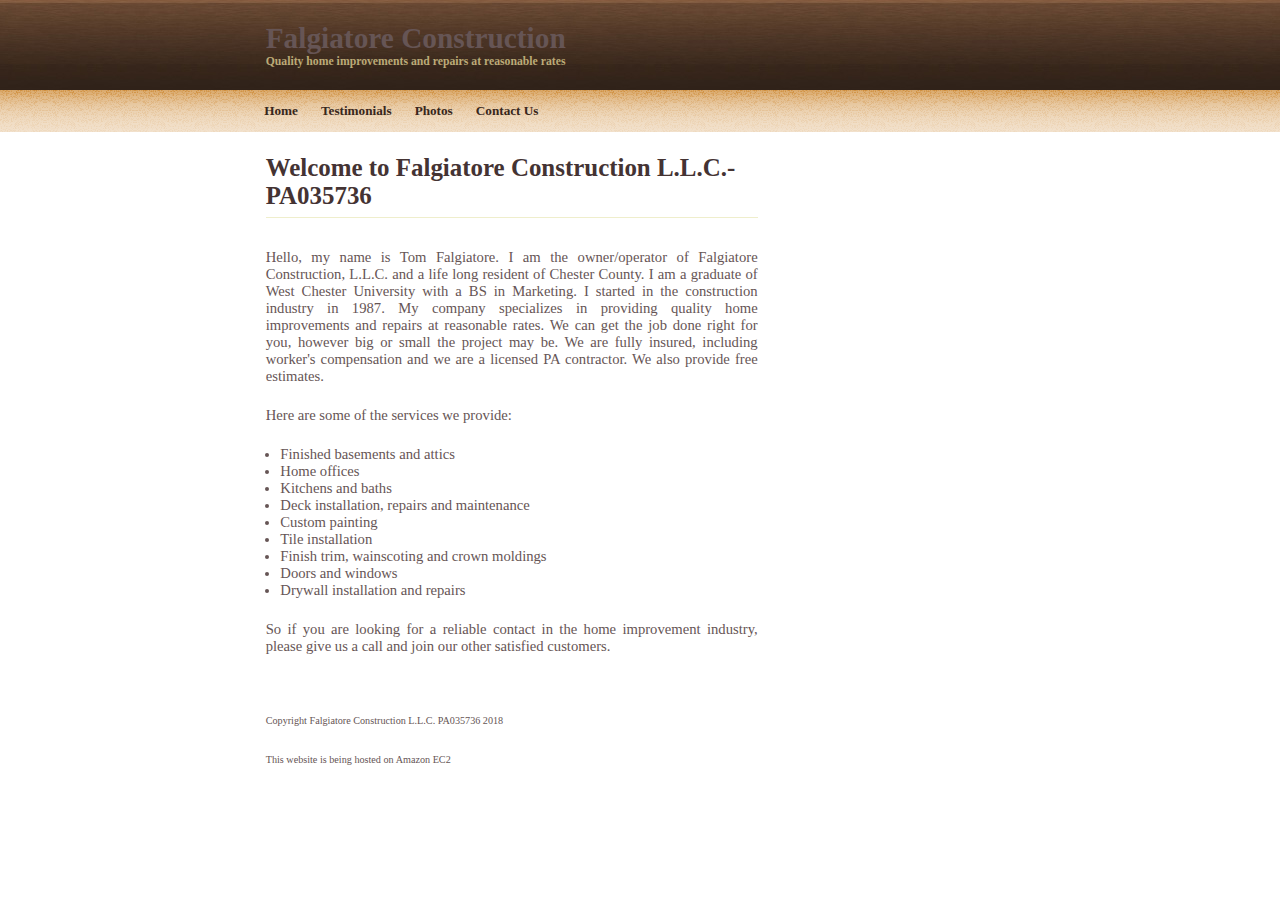
<file: index.html>
<!DOCTYPE html PUBLIC "-//W3C//DTD XHTML 1.0 Strict//EN" "http://www.w3.org/TR/xhtml1/DTD/xhtml1-strict.dtd">
<html xmlns="http://www.w3.org/1999/xhtml">
<head>
<meta http-equiv="content-type" content="text/html; charset=utf-8" />
<title>Falgiatore Construction</title>
<link href="default.css" rel="stylesheet" type="text/css" />
</head>
<body>
<div id="outer">
  <div id="header">
    <h1>Falgiatore Construction</h1>
    <h2>Quality home improvements and repairs at reasonable rates</h2>
  </div>
  <div id="menu">
    <ul>
      <li class="first"><a href="index.html" accesskey="1">Home</a></li>
      <li><a href="testimonials.html" accesskey="2">Testimonials</a></li>
      <li><a href="photos.html" accesskey="3">Photos</a></li>
      <li><a href="contact.html" accesskey="4">Contact Us</a></li>
    </ul>
  </div>
  <div id="content">
    <div id="primaryContentContainer">
      <div id="primaryContent">
        <h2>Welcome to Falgiatore Construction L.L.C.- PA035736</h2>
        <p>Hello, my name is Tom Falgiatore.  I am the owner/operator of Falgiatore Construction, L.L.C. and a life long resident of Chester County. I am a graduate of West Chester University with a BS in Marketing. I started in the construction industry in 1987. My company specializes in providing quality home improvements and repairs at reasonable rates. We can get the job done right for you, however big or small the project may be. We are fully insured, including worker's compensation and we are a licensed PA contractor. We also provide free estimates.</p>
        <p>Here are some of the services we provide:</p>
	<p><ul><li>Finished basements and attics</li>
	       <li>Home offices</li>
	       <li>Kitchens and baths</li>
	       <li>Deck installation, repairs and maintenance</li>
               <li>Custom painting</li>
	       <li>Tile installation</li>
	       <li>Finish trim, wainscoting and crown moldings</li>
	       <li>Doors and windows</li>
	       <li>Drywall installation and repairs</li></ul></p>
	<p>So if you are looking for a reliable contact in the home improvement industry, please give us a call and join our other satisfied customers.</p>    
	<br/><br/>
	<p><small><small>Copyright Falgiatore Construction L.L.C. PA035736 2018</small></small></p> 
        <p><small><small>This website is being hosted on Amazon EC2</small></small></p> 
  </div>
</div>
</body>
</html>
</file>
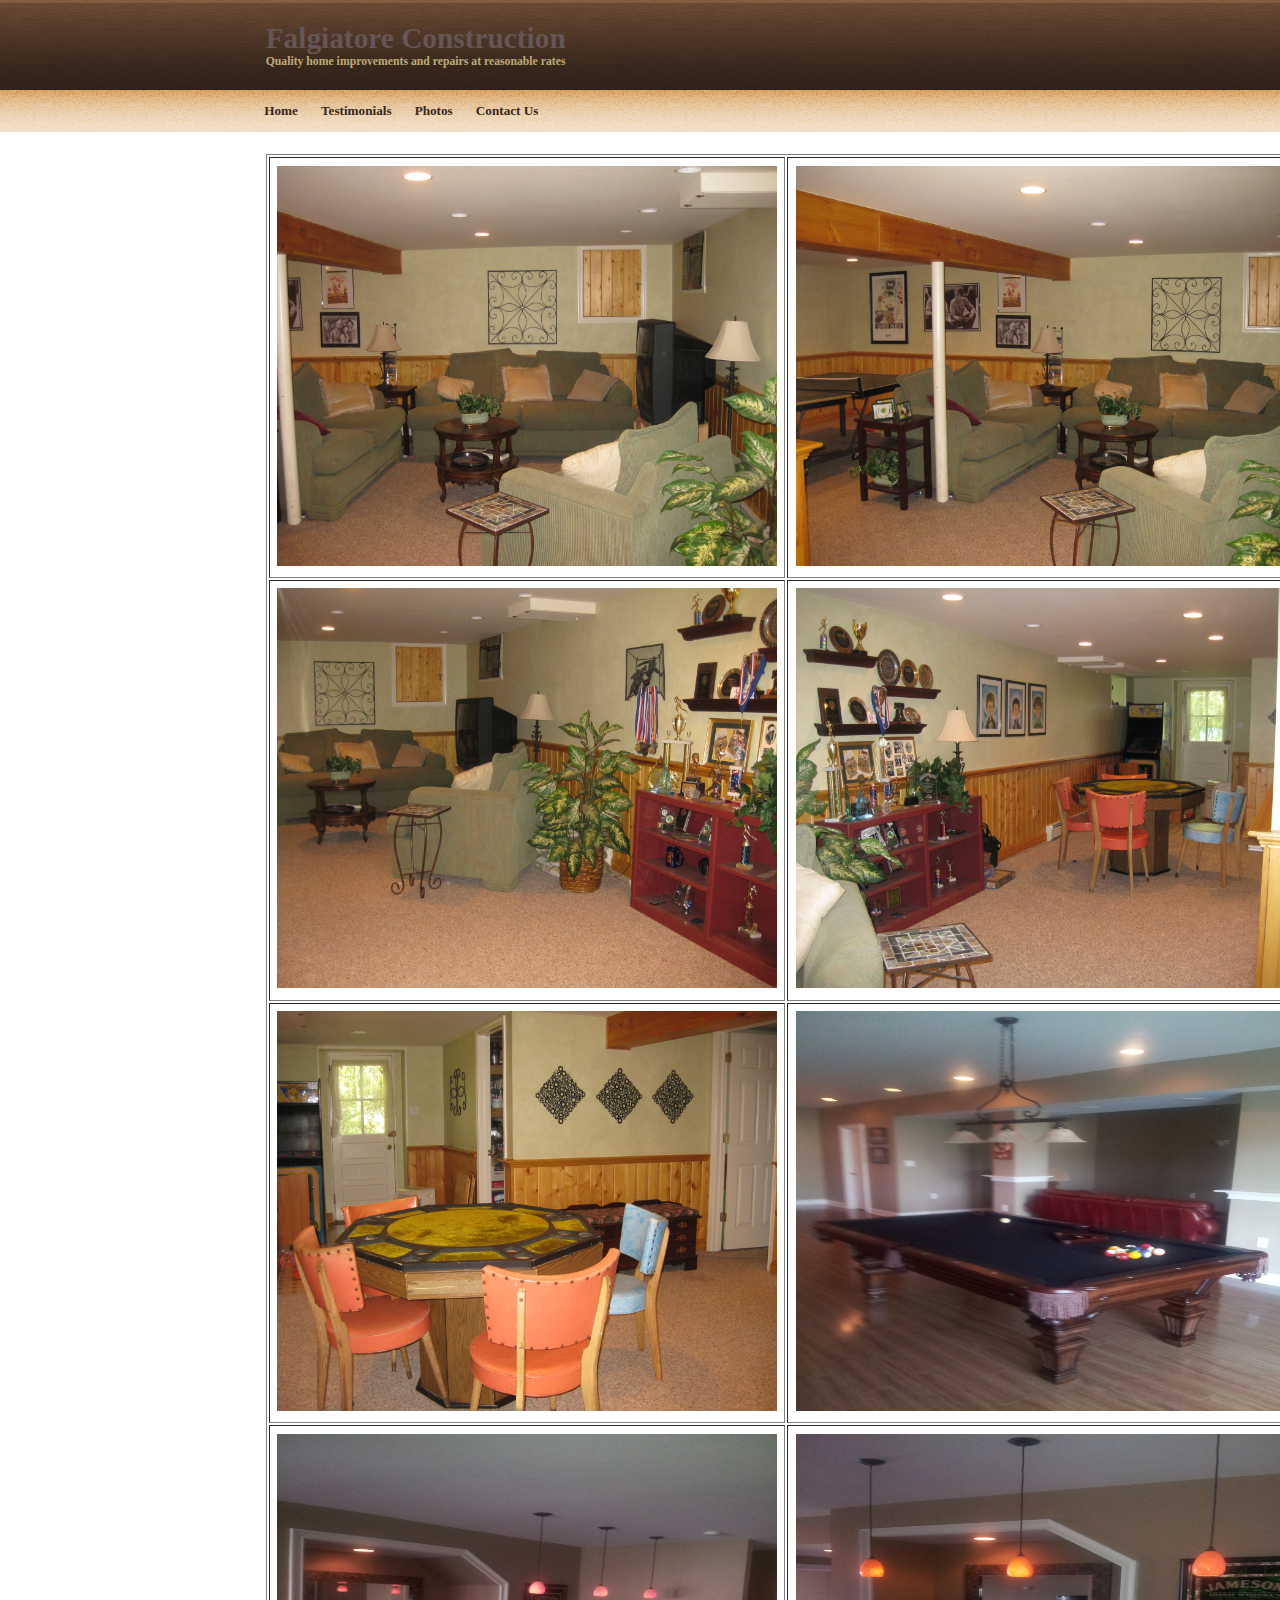
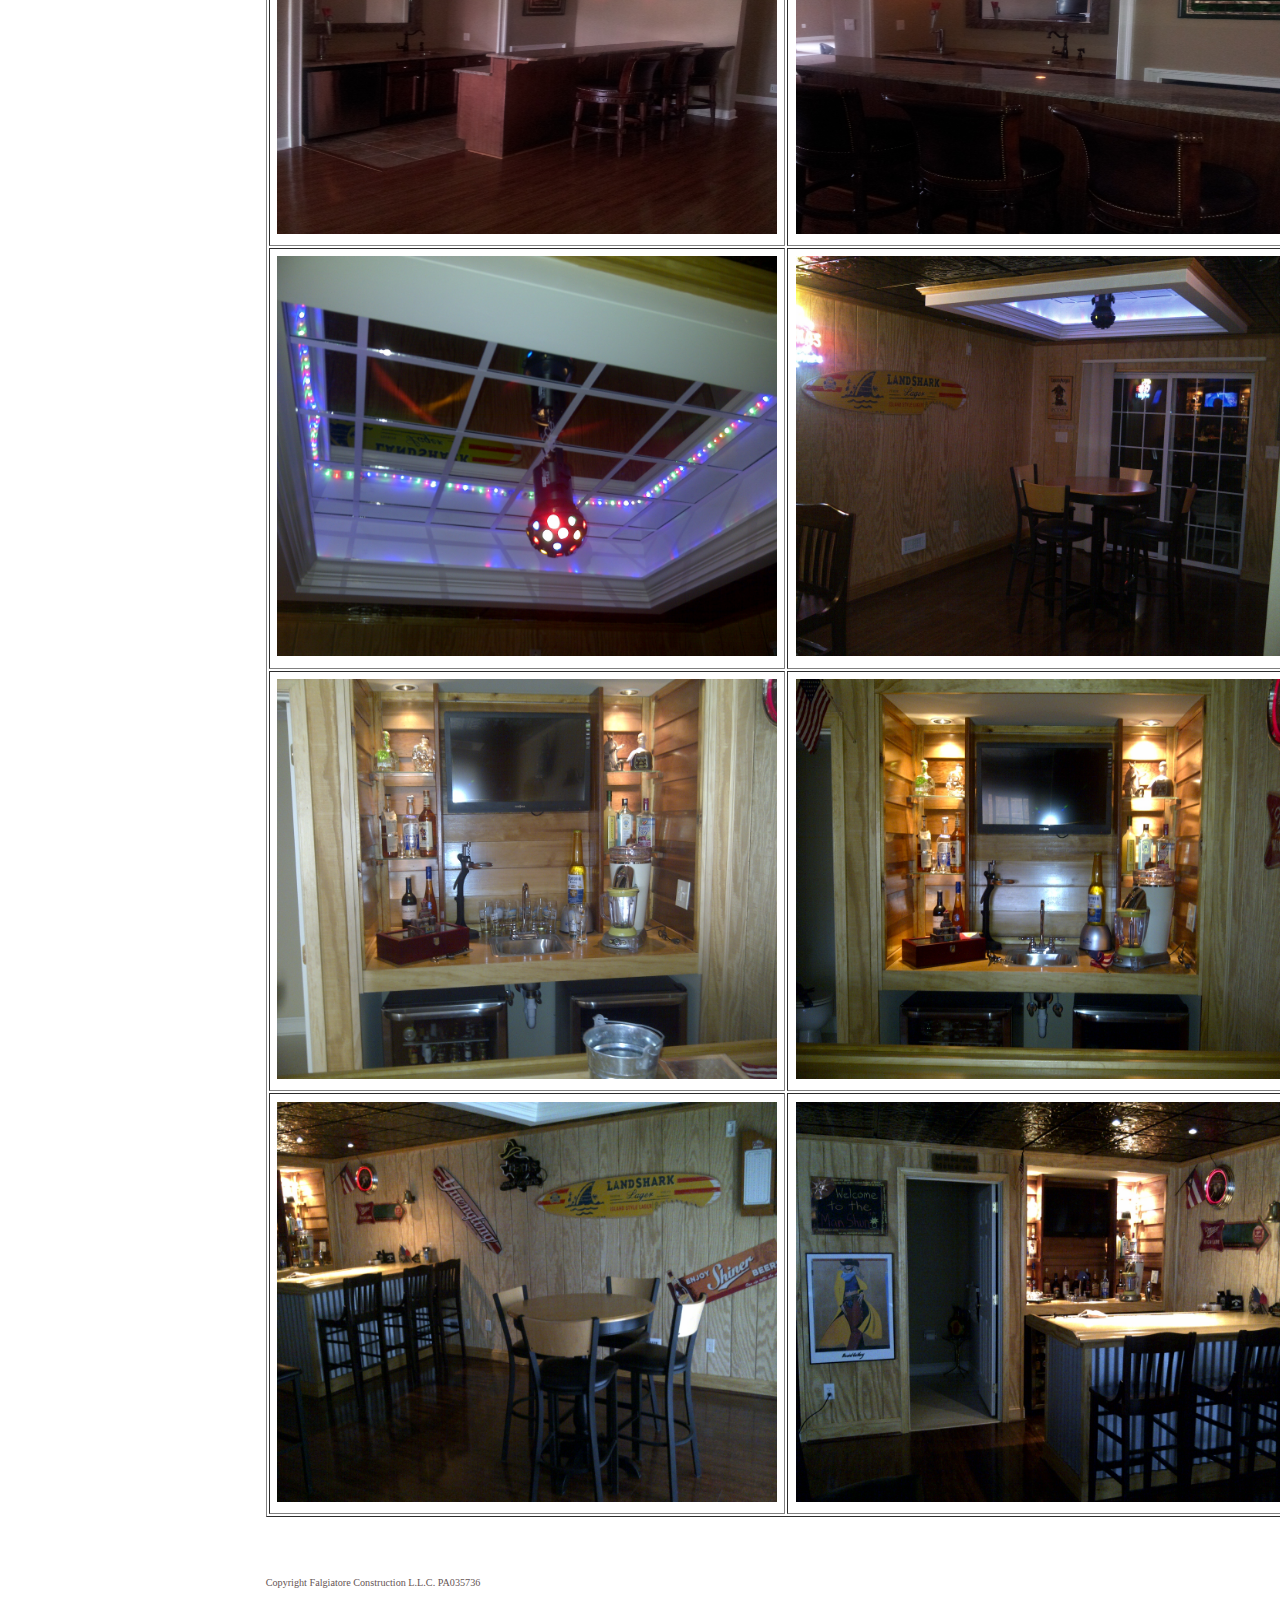
<file: basementphotos.html>
<!DOCTYPE html PUBLIC "-//W3C//DTD XHTML 1.0 Strict//EN" "http://www.w3.org/TR/xhtml1/DTD/xhtml1-strict.dtd">
<html xmlns="http://www.w3.org/1999/xhtml">
<head>
<meta http-equiv="content-type" content="text/html; charset=utf-8" />
<title>Falgiatore Construction</title>
<link href="default.css" rel="stylesheet" type="text/css" />
</head>
<body>
<div id="outer">
  <div id="header">
    <h1>Falgiatore Construction</h1>
    <h2>Quality home improvements and repairs at reasonable rates</h2>
  </div>
  <div id="menu">
    <ul>
      <li class="first"><a href="index.html" accesskey="1">Home</a></li>
      <li><a href="testimonials.html" accesskey="2">Testimonials</a></li>
      <li><a href="photos.html" accesskey="3">Photos</a></li>
      <li><a href="contact.html" accesskey="4">Contact Us</a></li>
    </ul>
  </div>
  <div id="content">
    <div id="primaryContentContainer">
      <div id="primaryContent">
        <table border="1">
	<tr>
	<td><a href="images/basement/basement1.jpg"><img src="images/basement/basement1.jpg" height="400px" width="500px" /></a></td>
	<td><a href="images/basement/basement2.jpg"><img src="images/basement/basement2.jpg" height="400px" width="500px" /></a></td>
	</tr>
	<tr>
	<td><a href="images/basement/basement3.jpg"><img src="images/basement/basement3.jpg" height="400px" width="500px" /></a></td>
	<td><a href="images/basement/basement4.jpg"><img src="images/basement/basement4.jpg" height="400px" width="500px" /></a></td>
	</tr>
	<tr>
	<td><a href="images/basement/basement5.jpg"><img src="images/basement/basement5.jpg" height="400px" width="500px" /></a></td>
	<td><a href="images/basement/basement5.jpg"><img src="images/basement/basement6.jpg" height="400px" width="500px" /></a></td>
	</tr>
	<tr>
	<td><a href="images/basement/basement5.jpg"><img src="images/basement/basement7.jpg" height="400px" width="500px" /></a></td>
	<td><a href="images/basement/basement5.jpg"><img src="images/basement/basement8.jpg" height="400px" width="500px" /></a></td>
	</tr>
	<tr>
	<td><a href="images/basement/basement5.jpg"><img src="images/basement/basement9.jpg" height="400px" width="500px" /></a></td>
	<td><a href="images/basement/basement5.jpg"><img src="images/basement/basement10.jpg" height="400px" width="500px" /></a></td>
	</tr>
	<tr>
	<td><a href="images/basement/basement5.jpg"><img src="images/basement/basement11.jpg" height="400px" width="500px" /></a></td>
	<td><a href="images/basement/basement5.jpg"><img src="images/basement/basement12.jpg" height="400px" width="500px" /></a></td>
	</tr>
	<tr>
	<td><a href="images/basement/basement5.jpg"><img src="images/basement/basement13.jpg" height="400px" width="500px" /></a></td>
	<td><a href="images/basement/basement5.jpg"><img src="images/basement/basement14.jpg" height="400px" width="500px" /></a></td>
	</tr>
	</table>
	<br/><br/>
	<p><small><small>Copyright Falgiatore Construction L.L.C. PA035736</small></small></p> 
  </div>
</div>
</body>
</html>
</file>
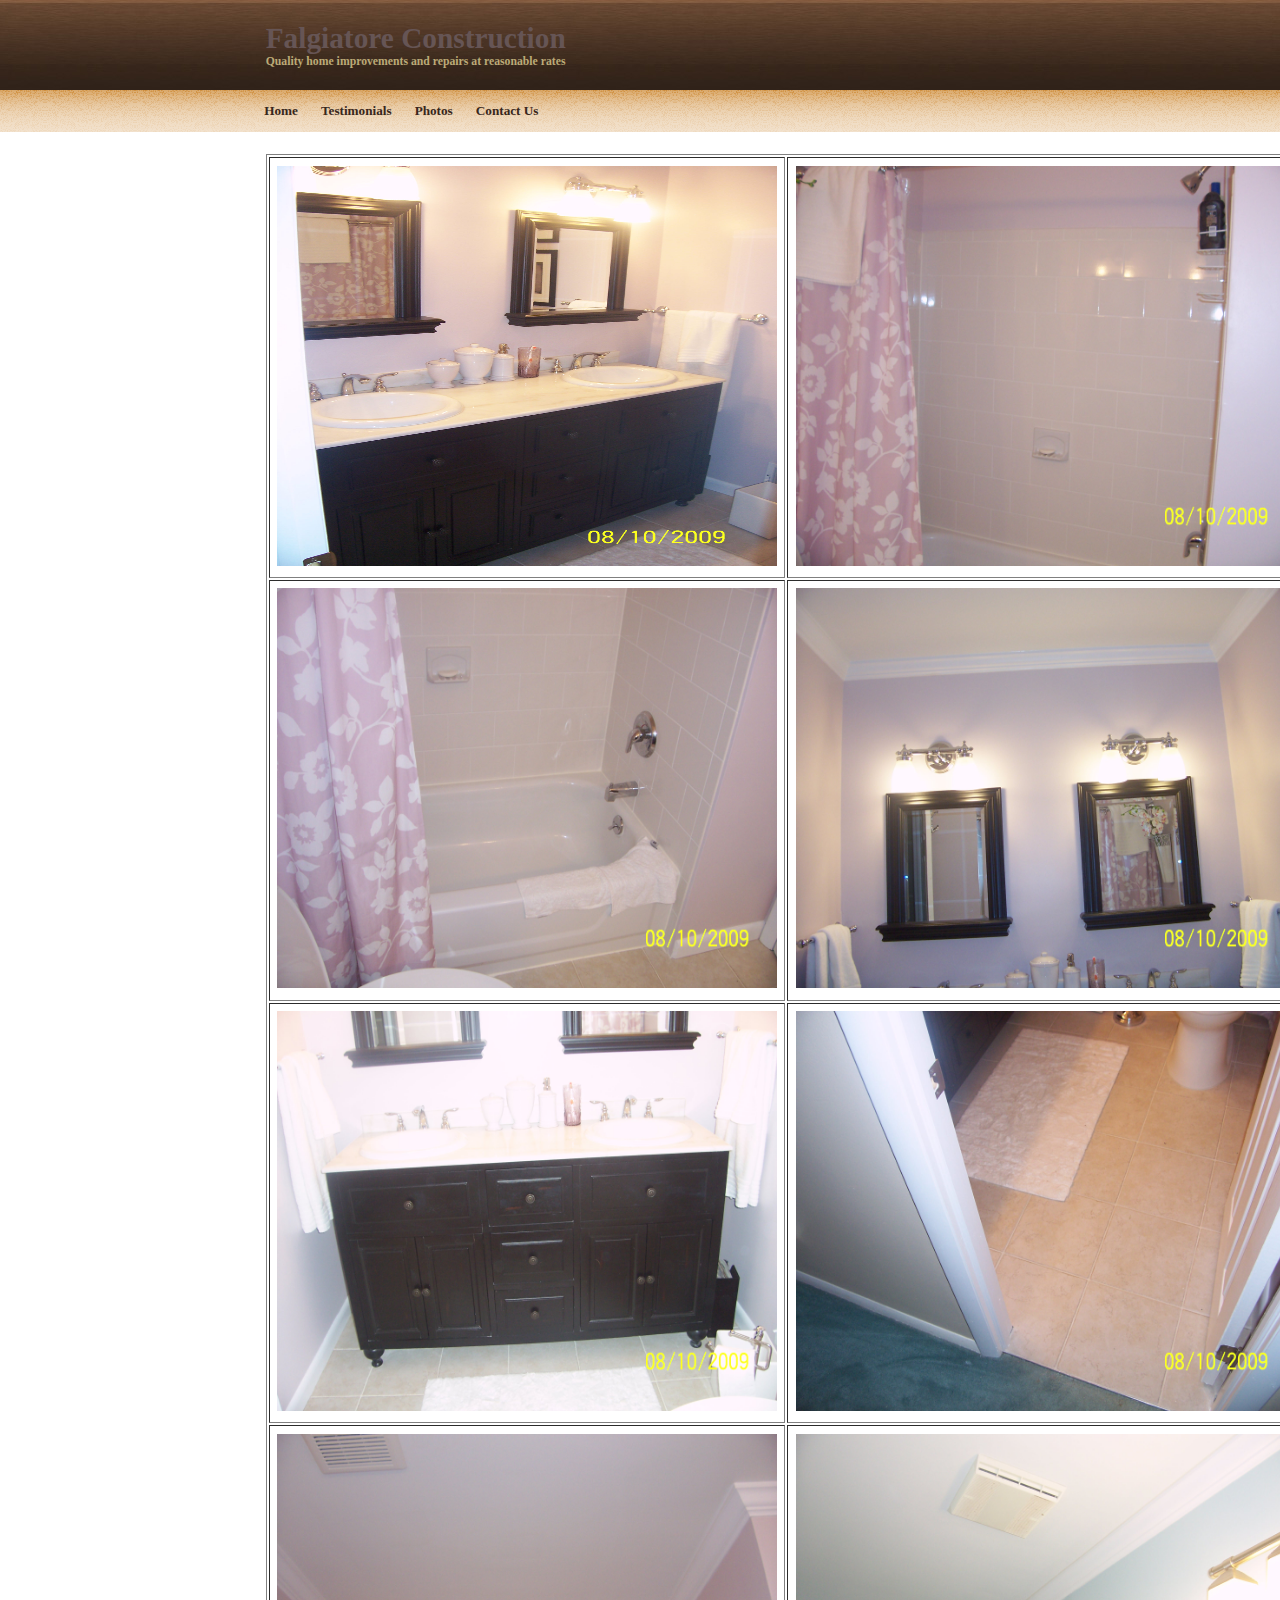
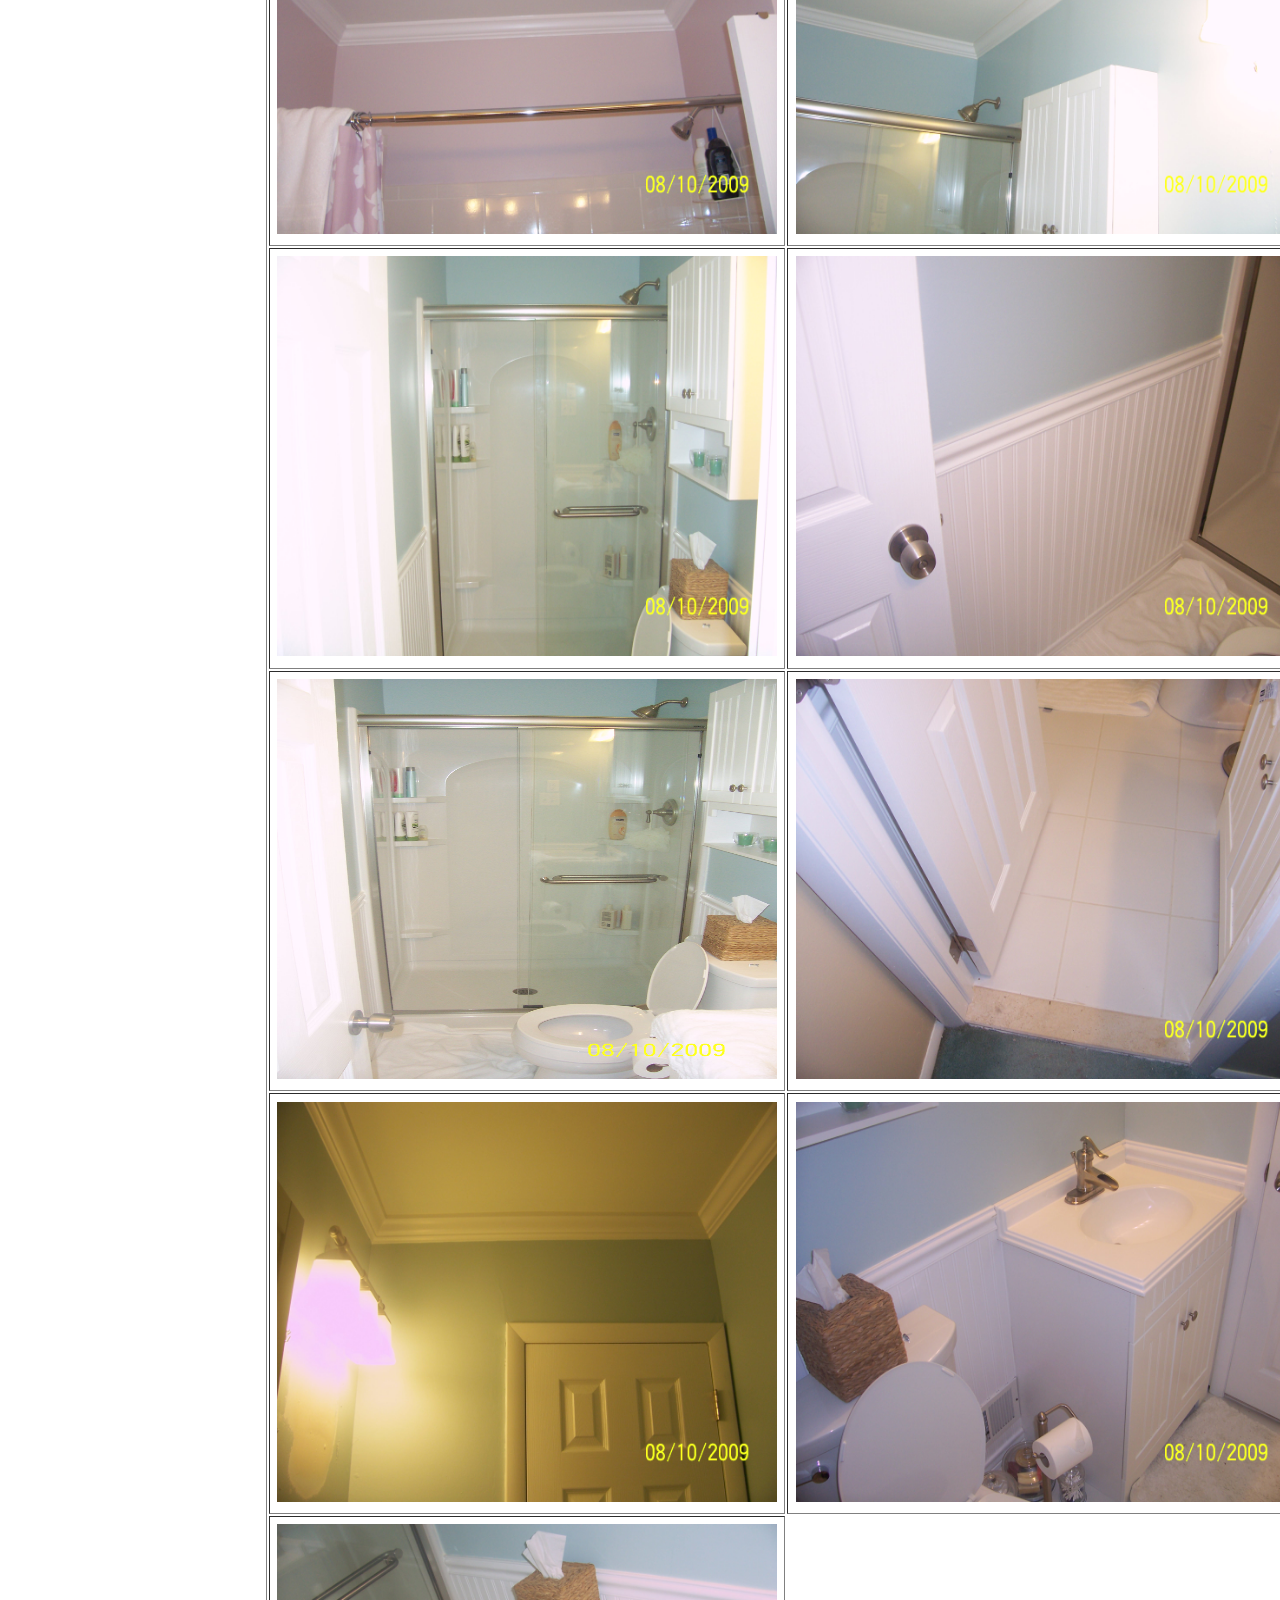
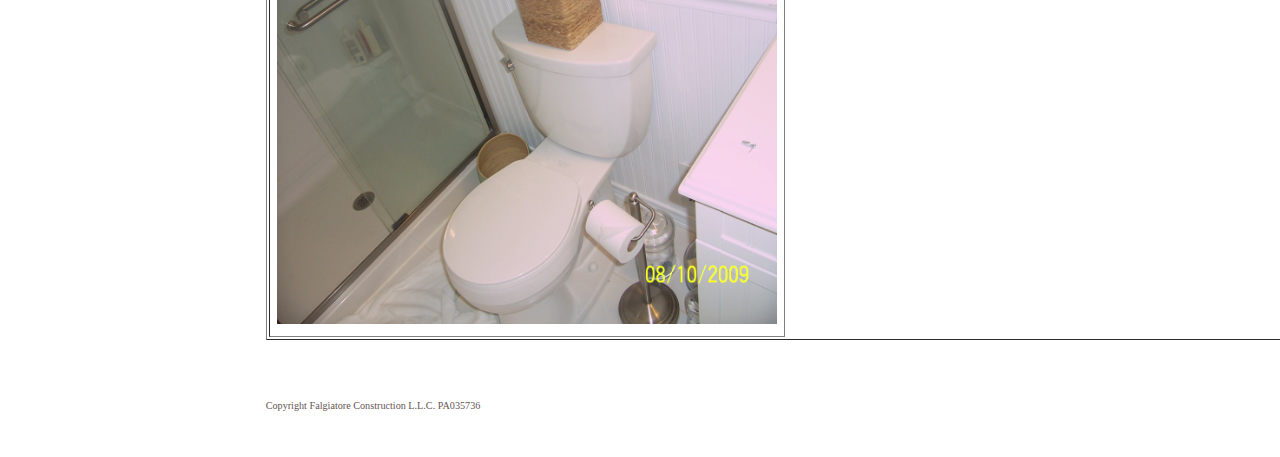
<file: bathroomphotos.html>
<!DOCTYPE html PUBLIC "-//W3C//DTD XHTML 1.0 Strict//EN" "http://www.w3.org/TR/xhtml1/DTD/xhtml1-strict.dtd">
<html xmlns="http://www.w3.org/1999/xhtml">
<head>
<meta http-equiv="content-type" content="text/html; charset=utf-8" />
<title>Falgiatore Construction</title>
<link href="default.css" rel="stylesheet" type="text/css" />
</head>
<body>
<div id="outer">
  <div id="header">
    <h1>Falgiatore Construction</h1>
    <h2>Quality home improvements and repairs at reasonable rates</h2>
  </div>
  <div id="menu">
    <ul>
      <li class="first"><a href="index.html" accesskey="1">Home</a></li>
      <li><a href="testimonials.html" accesskey="2">Testimonials</a></li>
      <li><a href="photos.html" accesskey="3">Photos</a></li>
      <li><a href="contact.html" accesskey="4">Contact Us</a></li>
    </ul>
  </div>
  <div id="content">
    <div id="primaryContentContainer">
      <div id="primaryContent">
        <table border="1">
	<tr>
	<td><a href="images/bathroom/bathroom1.jpg"><img src="images/bathroom/bathroom1.jpg" height="400px" width="500px" /></a></td>
	<td><a href="images/bathroom/bathroom2.jpg"><img src="images/bathroom/bathroom2.jpg" height="400px" width="500px" /></a></td>
	</tr>
	<tr>
	<td><a href="images/bathroom/bathroom3.jpg"><img src="images/bathroom/bathroom3.jpg" height="400px" width="500px" /></a></td>
	<td><a href="images/bathroom/bathroom4.jpg"><img src="images/bathroom/bathroom4.jpg" height="400px" width="500px" /></a></td>
	</tr>
	<tr>
	<td><a href="images/bathroom/bathroom5.jpg"><img src="images/bathroom/bathroom5.jpg" height="400px" width="500px" /></a></td>
	<td><a href="images/bathroom/bathroom6.jpg"><img src="images/bathroom/bathroom6.jpg" height="400px" width="500px" /></a></td>
	</tr>
	<tr>
	<td><a href="images/bathroom/bathroom7.jpg"><img src="images/bathroom/bathroom7.jpg" height="400px" width="500px" /></a></td>
	<td><a href="images/bathroom/bathroom8.jpg"><img src="images/bathroom/bathroom8.jpg" height="400px" width="500px" /></a></td>
	</tr>
	<tr>
	<td><a href="images/bathroom/bathroom9.jpg"><img src="images/bathroom/bathroom9.jpg" height="400px" width="500px" /></a></td>
	<td><a href="images/bathroom/bathroom10.jpg"><img src="images/bathroom/bathroom10.jpg" height="400px" width="500px" /></a></td>
	</tr>
	<tr>
	<td><a href="images/bathroom/bathroom11.jpg"><img src="images/bathroom/bathroom11.jpg" height="400px" width="500px" /></a></td>
	<td><a href="images/bathroom/bathroom12.jpg"><img src="images/bathroom/bathroom12.jpg" height="400px" width="500px" /></a></td>
	</tr>
	<tr>
	<td><a href="images/bathroom/bathroom13.jpg"><img src="images/bathroom/bathroom13.jpg" height="400px" width="500px" /></a></td>
	<td><a href="images/bathroom/bathroom14.jpg"><img src="images/bathroom/bathroom14.jpg" height="400px" width="500px" /></a></td>
	</tr>
	<tr>
	<td><a href="images/bathroom/bathroom15.jpg"><img src="images/bathroom/bathroom15.jpg" height="400px" width="500px" /></a></td>
	</tr>
	</table>
	<br/><br/>
	<p><small><small>Copyright Falgiatore Construction L.L.C. PA035736</small></small></p> 
  </div>
</div>
</body>
</html>
</file>
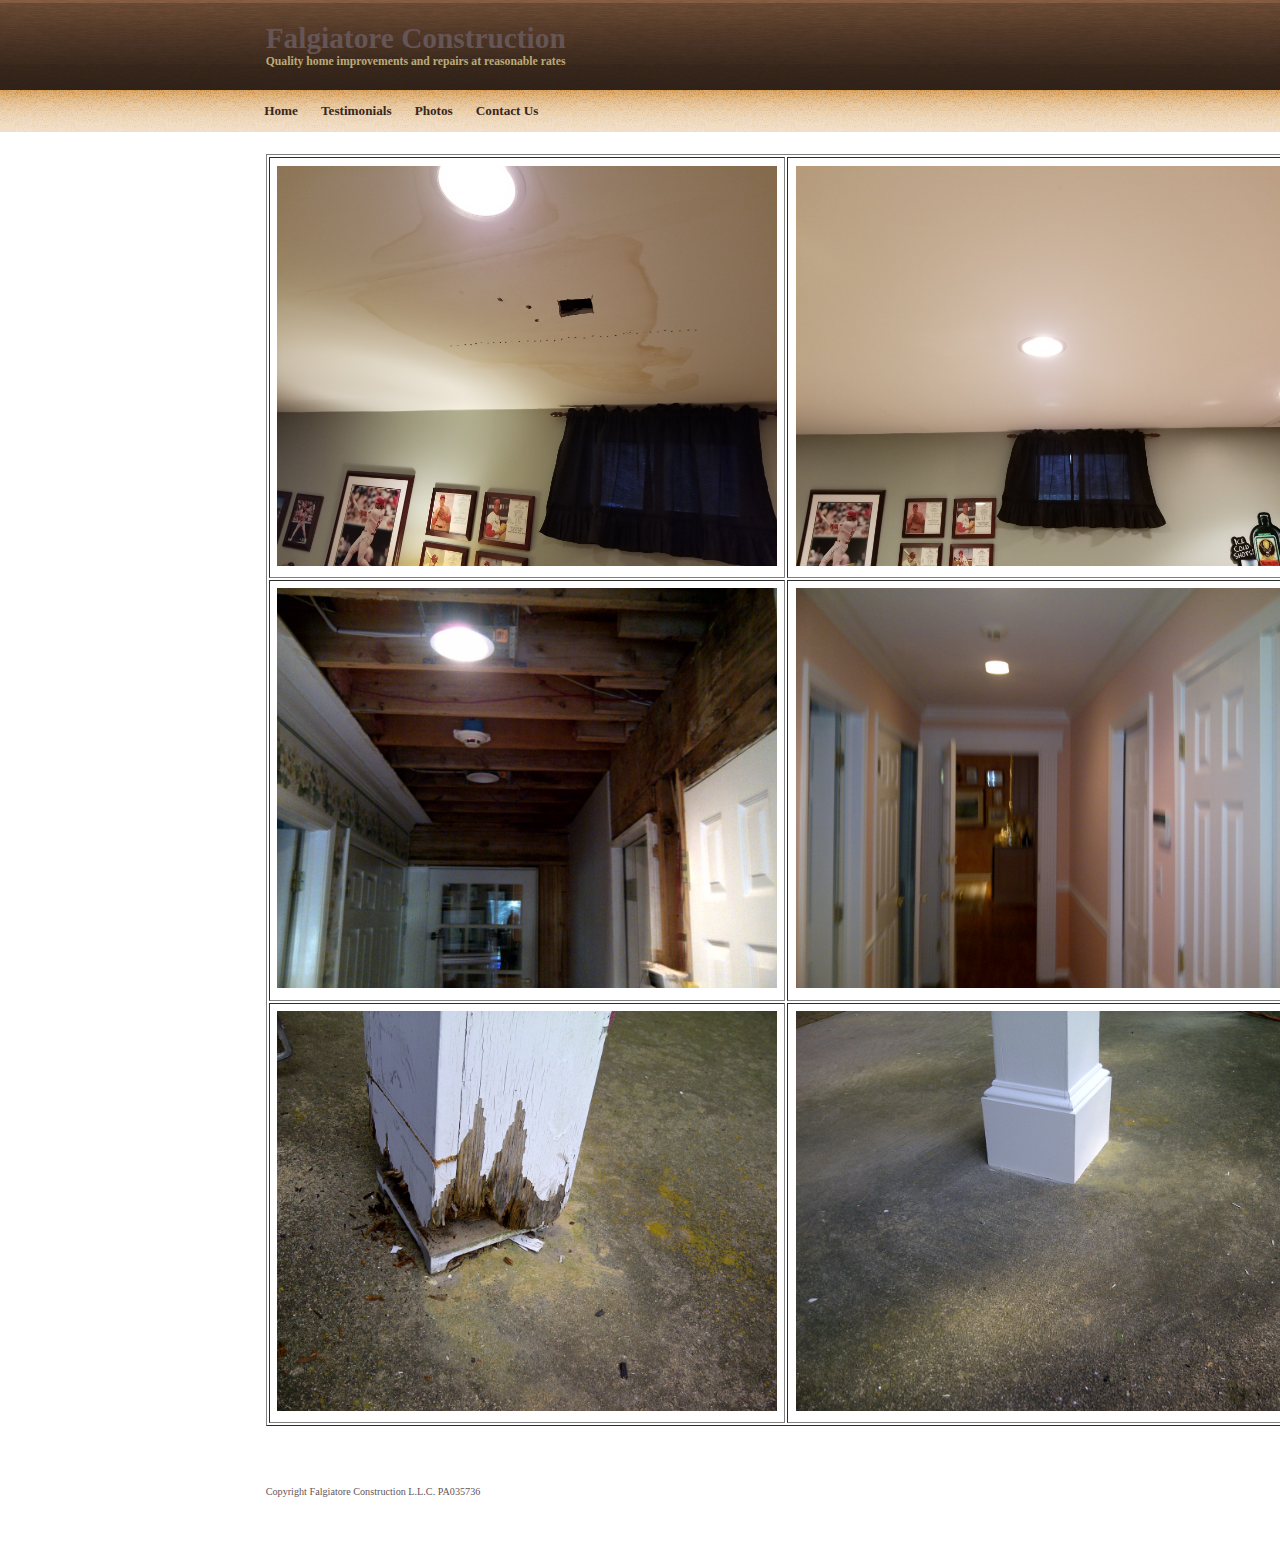
<file: beforeandafter.html>
<!DOCTYPE html PUBLIC "-//W3C//DTD XHTML 1.0 Strict//EN" "http://www.w3.org/TR/xhtml1/DTD/xhtml1-strict.dtd">
<html xmlns="http://www.w3.org/1999/xhtml">
<head>
<meta http-equiv="content-type" content="text/html; charset=utf-8" />
<title>Falgiatore Construction</title>
<link href="default.css" rel="stylesheet" type="text/css" />
</head>
<body>
<div id="outer">
  <div id="header">
    <h1>Falgiatore Construction</h1>
    <h2>Quality home improvements and repairs at reasonable rates</h2>
  </div>
  <div id="menu">
    <ul>
      <li class="first"><a href="index.html" accesskey="1">Home</a></li>
      <li><a href="testimonials.html" accesskey="2">Testimonials</a></li>
      <li><a href="photos.html" accesskey="3">Photos</a></li>
      <li><a href="contact.html" accesskey="4">Contact Us</a></li>
    </ul>
  </div>
  <div id="content">
    <div id="primaryContentContainer">
      <div id="primaryContent">
        <table class='image-table' border="1">
			<tr>
				<td><a href="images/beforeandafter/ceilingbefore.jpg"><img src="images/beforeandafter/ceilingbefore.jpg" /></a></td>
				<td><a href="images/beforeandafter/ceilingafter.jpg"><img src="images/beforeandafter/ceilingafter.jpg" /></a></td>
			</tr>
			<tr>
				<td><a href="images/beforeandafter/beforeAfterInter1.jpg"><img src="images/beforeandafter/beforeAfterInter1.jpg" /></a></td>
				<td><a href="images/beforeandafter/beforeAfterInter2.jpg"><img src="images/beforeandafter/beforeAfterInter2.jpg" /></a></td>
			</tr>
			<tr>
				<td><a href="images/beforeandafter/beforeAfterOuter1.jpg"><img src="images/beforeandafter/beforeAfterOuter1.jpg" /></a></td>
				<td><a href="images/beforeandafter/beforeAfterOuter2.jpg"><img src="images/beforeandafter/beforeAfterOuter2.jpg" /></a></td>
			</tr>
		</table>
	<br/><br/>
	<p><small><small>Copyright Falgiatore Construction L.L.C. PA035736</small></small></p> 
  </div>
</div>
</body>
</html>
</file>
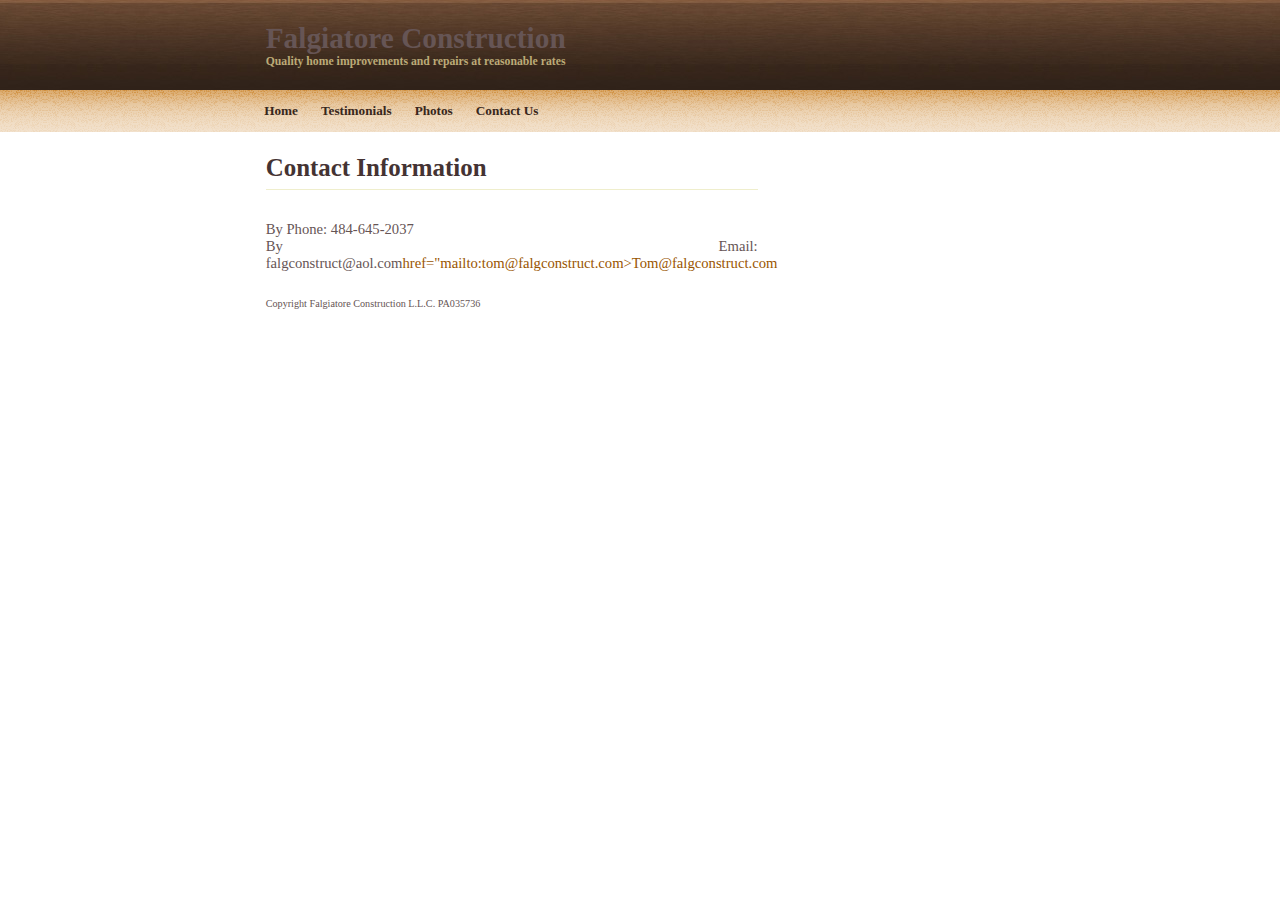
<file: contact.html>
<!DOCTYPE html PUBLIC "-//W3C//DTD XHTML 1.0 Strict//EN" "http://www.w3.org/TR/xhtml1/DTD/xhtml1-strict.dtd">
<html xmlns="http://www.w3.org/1999/xhtml">
<head>
<meta http-equiv="content-type" content="text/html; charset=utf-8" />
<title>Falgiatore Construction</title>
<link href="default.css" rel="stylesheet" type="text/css" />
</head>
<body>
<div id="outer">
  <div id="header">
    <h1>Falgiatore Construction</h1>
    <h2>Quality home improvements and repairs at reasonable rates</h2>
  </div>
  <div id="menu">
    <ul>
      <li class="first"><a href="index.html" accesskey="1">Home</a></li>
      <li><a href="testimonials.html" accesskey="2">Testimonials</a></li>
      <li><a href="photos.html" accesskey="3">Photos</a></li>
      <li><a href="contact.html" accesskey="4">Contact Us</a></li>
    </ul>
  </div>
  <div id="content">
    <div id="primaryContentContainer">
      <div id="primaryContent">
        <h2>Contact Information</h2>
        <p>By Phone: 484-645-2037 <br/>By Email: falgconstruct@aol.com<a  <br/>href="mailto:tom@falgconstruct.com>Tom@falgconstruct.com</a></p> 
	<p><small><small>Copyright Falgiatore Construction L.L.C. PA035736</small></small></p> 
  </div>
</div>
</body>
</html>
</file>
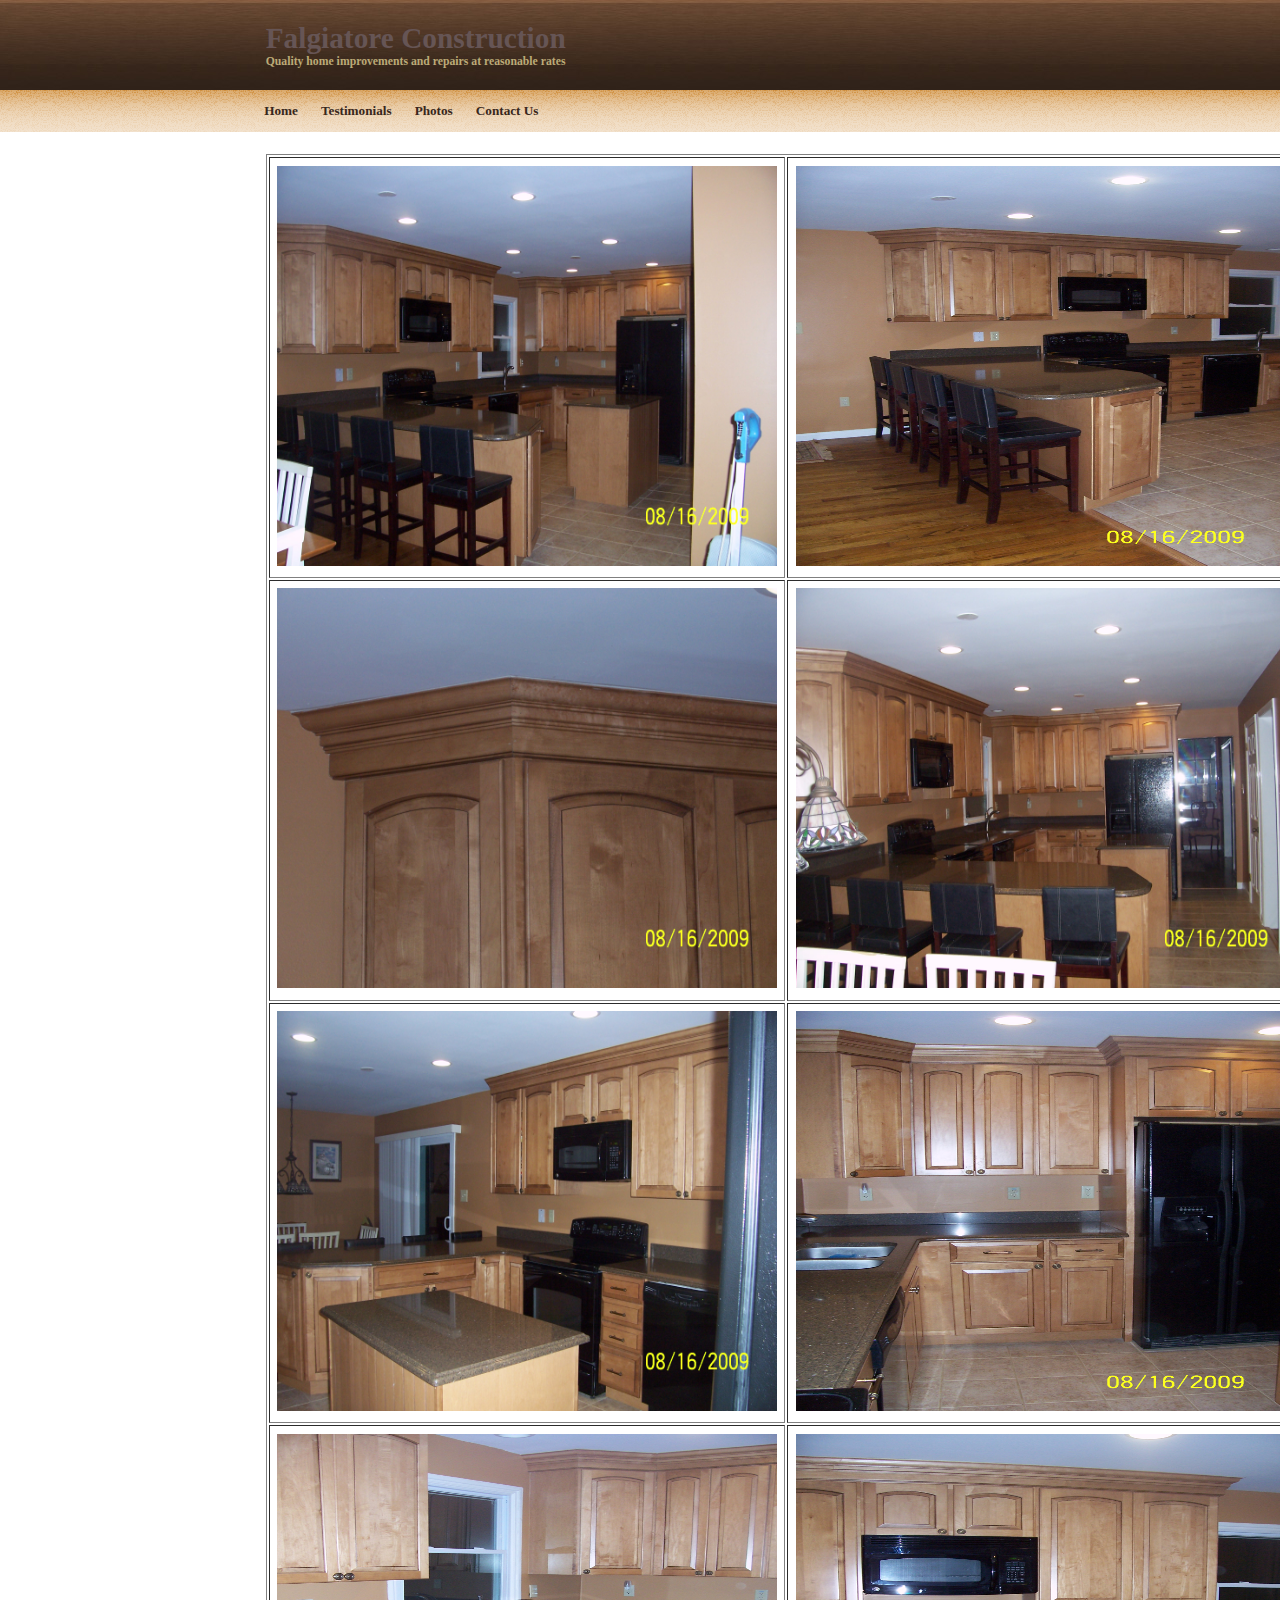
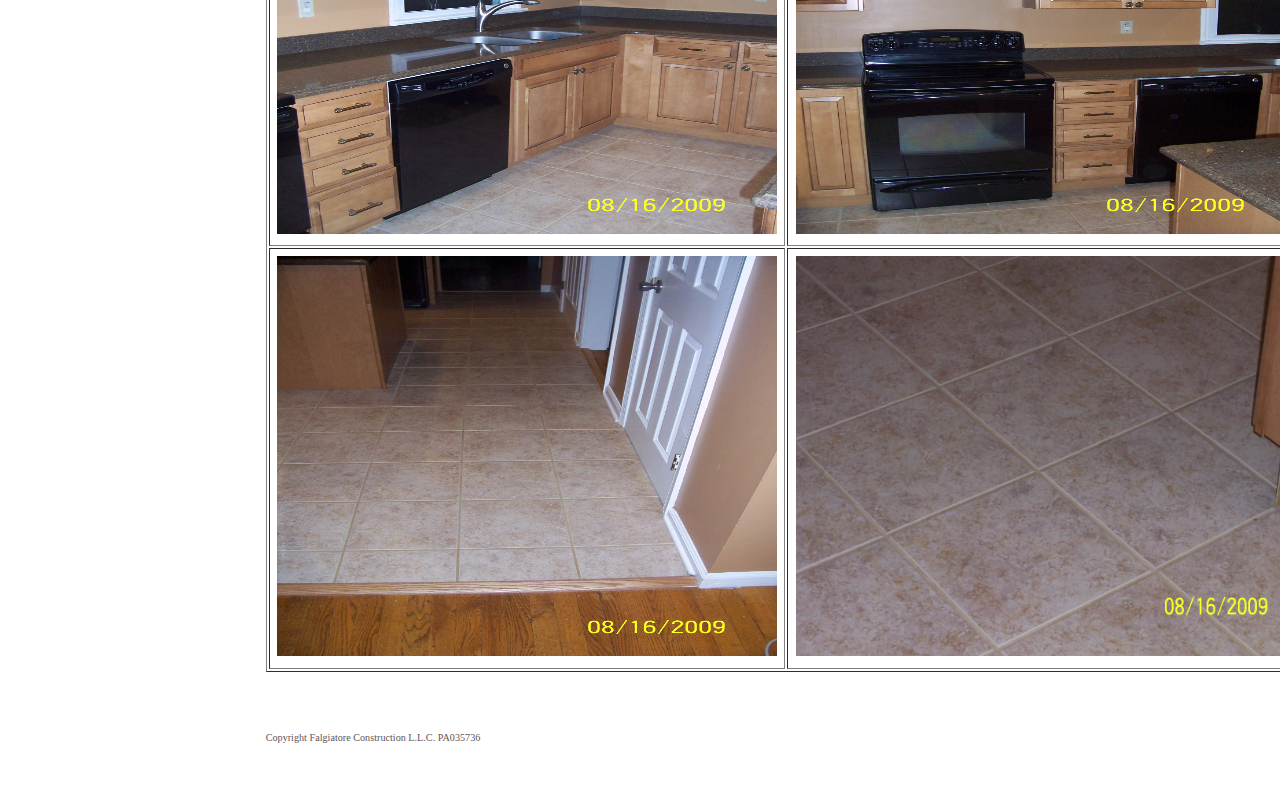
<file: kitchenphotos.html>
<!DOCTYPE html PUBLIC "-//W3C//DTD XHTML 1.0 Strict//EN" "http://www.w3.org/TR/xhtml1/DTD/xhtml1-strict.dtd">
<html xmlns="http://www.w3.org/1999/xhtml">
<head>
<meta http-equiv="content-type" content="text/html; charset=utf-8" />
<title>Falgiatore Construction</title>
<link href="default.css" rel="stylesheet" type="text/css" />
</head>
<body>
<div id="outer">
  <div id="header">
    <h1>Falgiatore Construction</h1>
    <h2>Quality home improvements and repairs at reasonable rates</h2>
  </div>
  <div id="menu">
    <ul>
      <li class="first"><a href="index.html" accesskey="1">Home</a></li>
      <li><a href="testimonials.html" accesskey="2">Testimonials</a></li>
      <li><a href="photos.html" accesskey="3">Photos</a></li>
      <li><a href="contact.html" accesskey="4">Contact Us</a></li>
    </ul>
  </div>
  <div id="content">
    <div id="primaryContentContainer">
      <div id="primaryContent">
        <table border="1">
	<tr>
	<td><a href="images/kitchen/kitchen1.jpg"><img src="images/kitchen/kitchen1.jpg" height="400px" width="500px" /></a></td>
	<td><a href="images/kitchen/kitchen2.jpg"><img src="images/kitchen/kitchen2.jpg" height="400px" width="500px" /></a></td>
	</tr>
	<tr>
	<td><a href="images/kitchen/kitchen3.jpg"><img src="images/kitchen/kitchen3.jpg" height="400px" width="500px" /></a></td>
	<td><a href="images/kitchen/kitchen4.jpg"><img src="images/kitchen/kitchen4.jpg" height="400px" width="500px" /></a></td>
	</tr>
	<tr>
	<td><a href="images/kitchen/kitchen5.jpg"><img src="images/kitchen/kitchen5.jpg" height="400px" width="500px" /></a></td>
	<td><a href="images/kitchen/kitchen6.jpg"><img src="images/kitchen/kitchen6.jpg" height="400px" width="500px" /></a></td>
	</tr>
	<tr>
	<td><a href="images/kitchen/kitchen7.jpg"><img src="images/kitchen/kitchen7.jpg" height="400px" width="500px" /></a></td>
	<td><a href="images/kitchen/kitchen8.jpg"><img src="images/kitchen/kitchen8.jpg" height="400px" width="500px" /></a></td>
	</tr>
	<tr>
	<td><a href="images/kitchen/kitchen9.jpg"><img src="images/kitchen/kitchen9.jpg" height="400px" width="500px" /></a></td>
	<td><a href="images/kitchen/kitchen10.jpg"><img src="images/kitchen/kitchen10.jpg" height="400px" width="500px" /></a></td>
	</tr>
	</table>
	<br/><br/>
	<p><small><small>Copyright Falgiatore Construction L.L.C. PA035736</small></small></p> 
  </div>
</div>
</body>
</html>
</file>
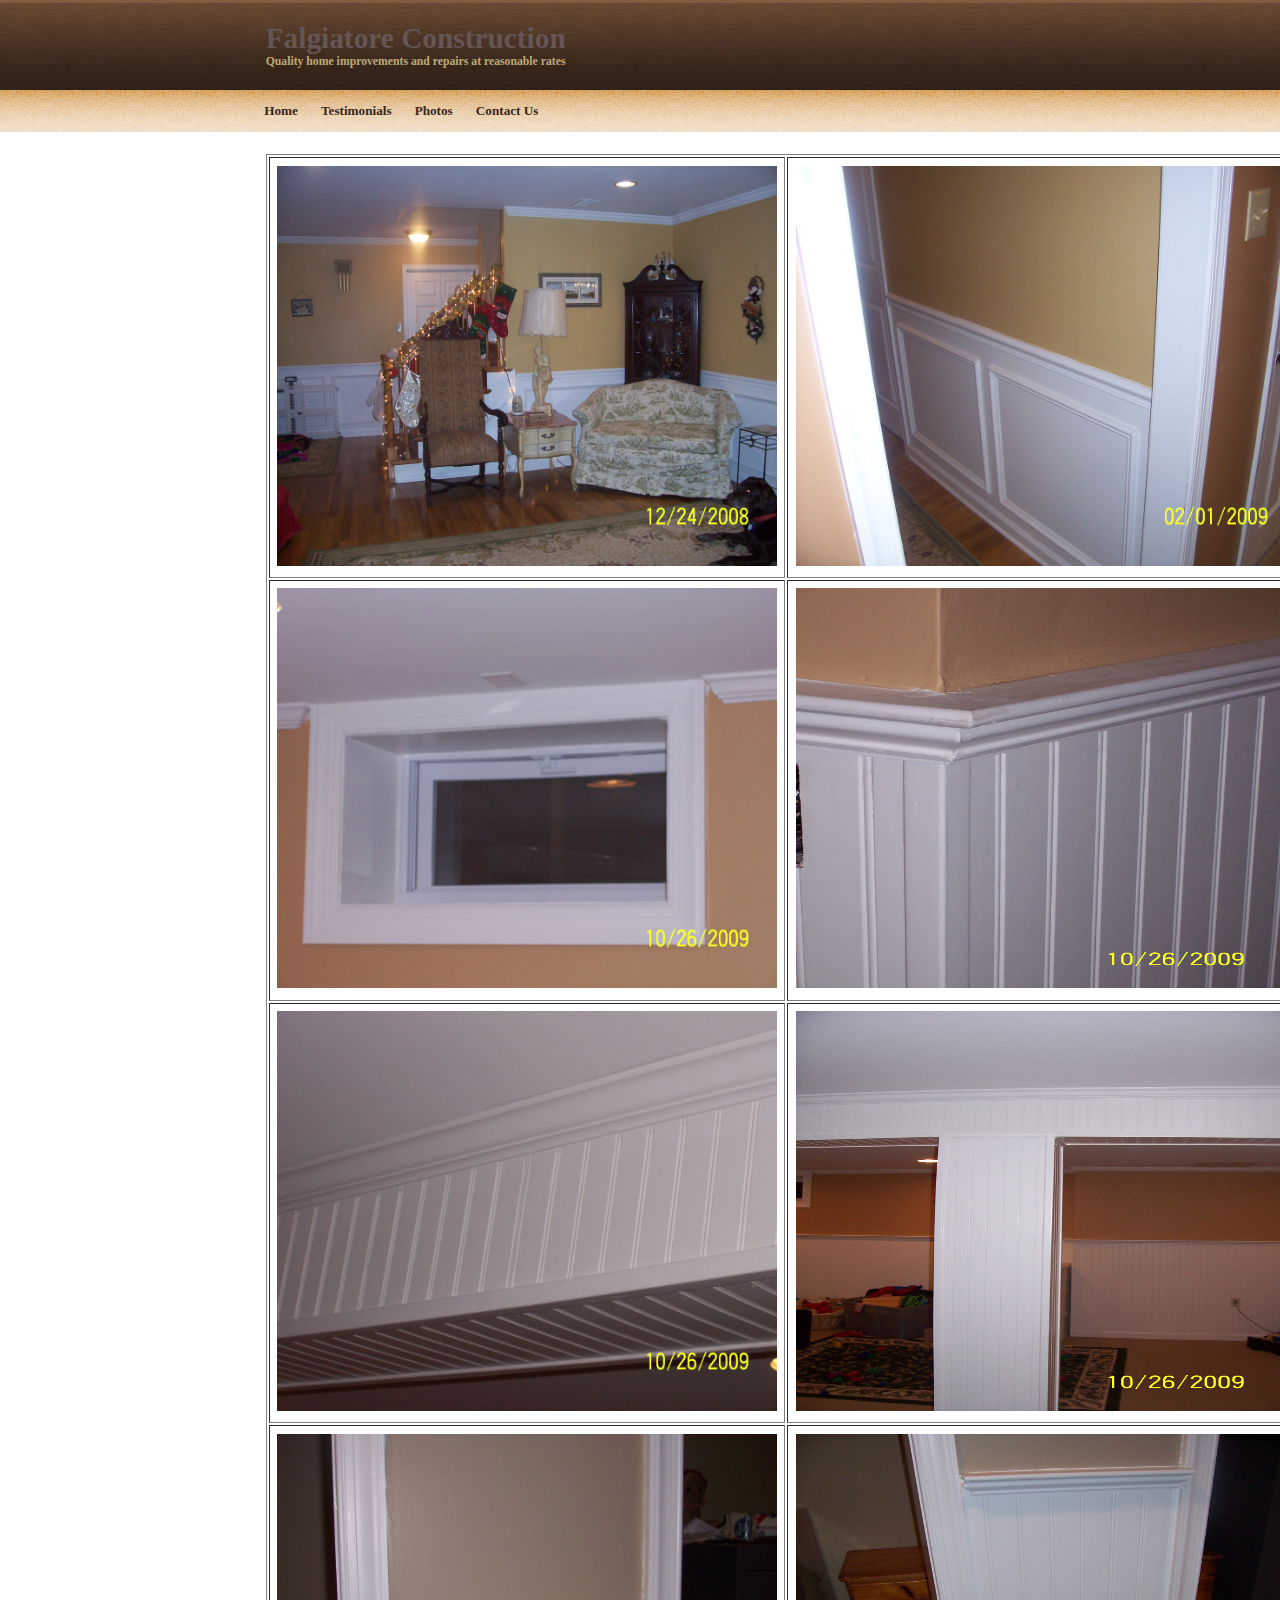
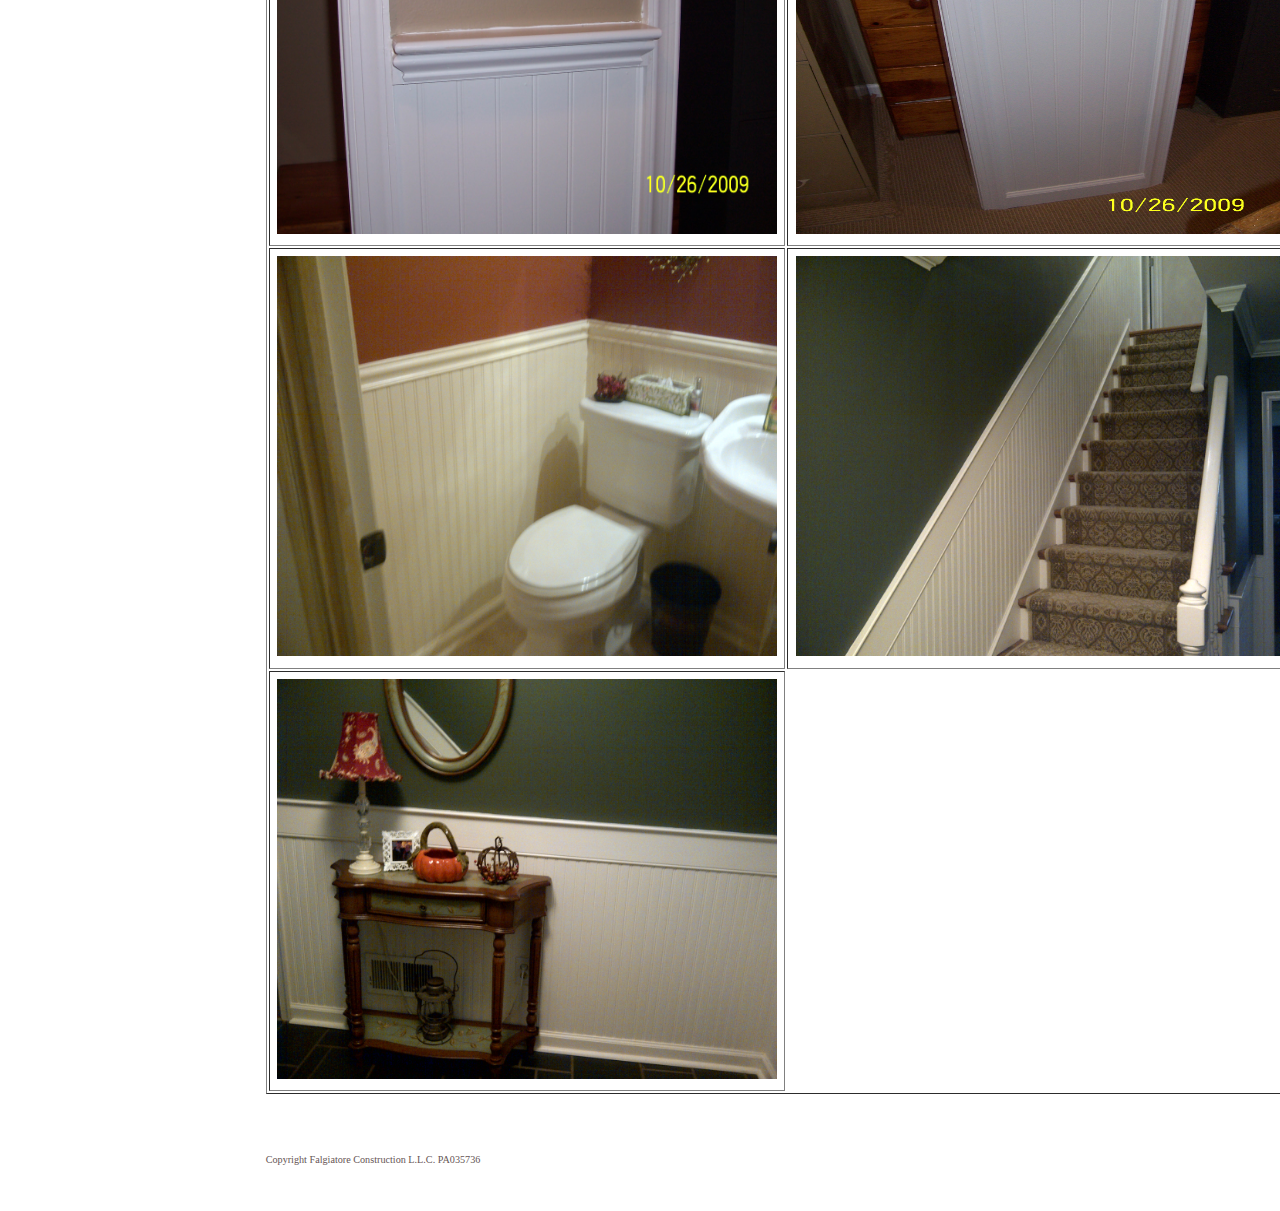
<file: moldingphotos.html>
<!DOCTYPE html PUBLIC "-//W3C//DTD XHTML 1.0 Strict//EN" "http://www.w3.org/TR/xhtml1/DTD/xhtml1-strict.dtd">
<html xmlns="http://www.w3.org/1999/xhtml">
<head>
<meta http-equiv="content-type" content="text/html; charset=utf-8" />
<title>Falgiatore Construction</title>
<link href="default.css" rel="stylesheet" type="text/css" />
</head>
<body>
<div id="outer">
  <div id="header">
    <h1>Falgiatore Construction</h1>
    <h2>Quality home improvements and repairs at reasonable rates</h2>
  </div>
  <div id="menu">
    <ul>
      <li class="first"><a href="index.html" accesskey="1">Home</a></li>
      <li><a href="testimonials.html" accesskey="2">Testimonials</a></li>
      <li><a href="photos.html" accesskey="3">Photos</a></li>
      <li><a href="contact.html" accesskey="4">Contact Us</a></li>
    </ul>
  </div>
  <div id="content">
    <div id="primaryContentContainer">
      <div id="primaryContent">
        <table border="1">
	<tr>
	<td><a href="images/molding/molding1.jpg"><img src="images/molding/molding1.jpg" height="400px" width="500px" /></a></td>
	<td><a href="images/molding/molding2.jpg"><img src="images/molding/molding2.jpg" height="400px" width="500px" /></a></td>
	</tr>
	<tr>
	<td><a href="http://falgconstruct.com/images/molding/molding3.jpg"><img src="images/molding/molding4.jpg" height="400px" width="500px" /></a></td>
	<td><a href="images/molding/molding4.jpg"><img src="images/molding/molding5.jpg" height="400px" width="500px" /></a></td>
	</tr>
	<tr>
	<td><a href="images/molding/molding5.jpg"><img src="images/molding/molding6.jpg" height="400px" width="500px" /></a></td>
	<td><a href="images/molding/molding6.jpg"><img src="images/molding/molding7.jpg" height="400px" width="500px" /></a></td>
	</tr>
	<tr>
	<td><a href="images/molding/molding7.jpg"><img src="images/molding/molding10.jpg" height="400px" width="500px" /></a></td>
	<td><a href="http://falgconstruct.com/images/molding/molding8.jpg"><img src="images/molding/molding11.jpg" height="400px" width="500px" /></a></td>
	</tr>
	<tr>
	<td><a href="http://falgconstruct.com/images/molding/molding9.jpg"><img src="images/molding/wainscoting1.jpg" height="400px" width="500px" /></a></td>
	<td><a href="images/molding/molding10.jpg"><img src="images/molding/wainscoting2.jpg" height="400px" width="500px" /></a></td>
	</tr>
	<tr>
	<td><a href="images/molding/molding11.jpg"><img src="images/molding/wainscoting3.jpg" height="400px" width="500px" /></a></td>
	
	</tr>
	</table>
	<br/><br/>
	<p><small><small>Copyright Falgiatore Construction L.L.C. PA035736</small></small></p> 
  </div>
</div>
</body>
</html>
</file>
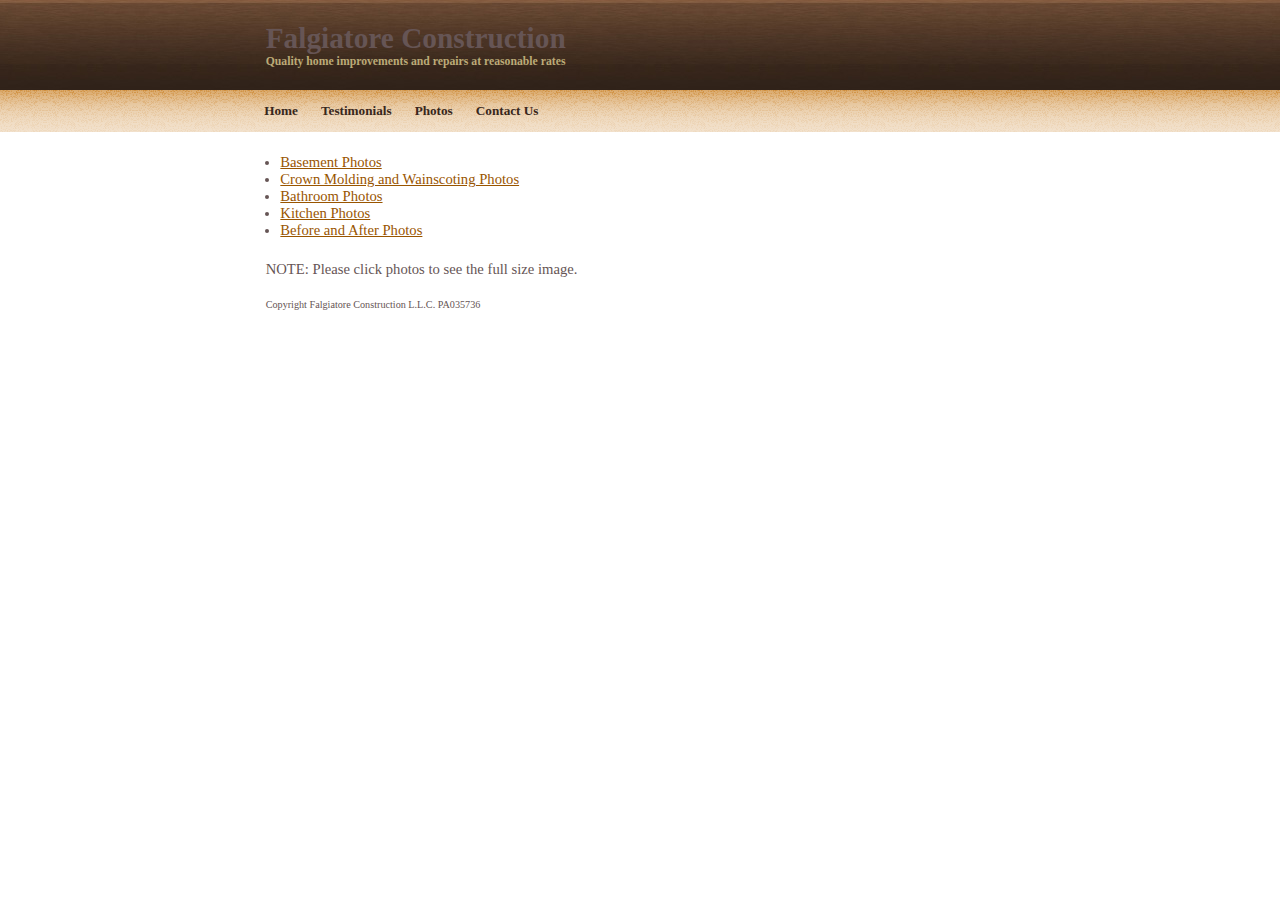
<file: photos.html>
<!DOCTYPE html PUBLIC "-//W3C//DTD XHTML 1.0 Strict//EN" "http://www.w3.org/TR/xhtml1/DTD/xhtml1-strict.dtd">
<html xmlns="http://www.w3.org/1999/xhtml">
<head>
<meta http-equiv="content-type" content="text/html; charset=utf-8" />
<title>Falgiatore Construction</title>
<link href="default.css" rel="stylesheet" type="text/css" />
</head>
<body>
<div id="outer">
  <div id="header">
    <h1>Falgiatore Construction</h1>
    <h2>Quality home improvements and repairs at reasonable rates</h2>
  </div>
  <div id="menu">
    <ul>
      <li class="first"><a href="index.html" accesskey="1">Home</a></li>
      <li><a href="testimonials.html" accesskey="2">Testimonials</a></li>
      <li><a href="photos.html" accesskey="3">Photos</a></li>
      <li><a href="contact.html" accesskey="4">Contact Us</a></li>
    </ul>
  </div>
  <div id="content">
    <div id="primaryContentContainer">
      <div id="primaryContent">
        <ul>
	   <li><a href="basementphotos.html">Basement Photos</a></li>
	   <li><a href="moldingphotos.html">Crown Molding and Wainscoting Photos</a></li>
	   <li><a href="bathroomphotos.html">Bathroom Photos</a></li>
	   <li><a href="kitchenphotos.html">Kitchen Photos</a></li>
	   <li><a href="beforeandafter.html">Before and After Photos</a></li>
       </ul>
	NOTE: Please click photos to see the full size image. 
	<br/><br/>
	<p><small><small>Copyright Falgiatore Construction L.L.C. PA035736</small></small></p> 
  </div>
</div>
</body>
</html>
</file>
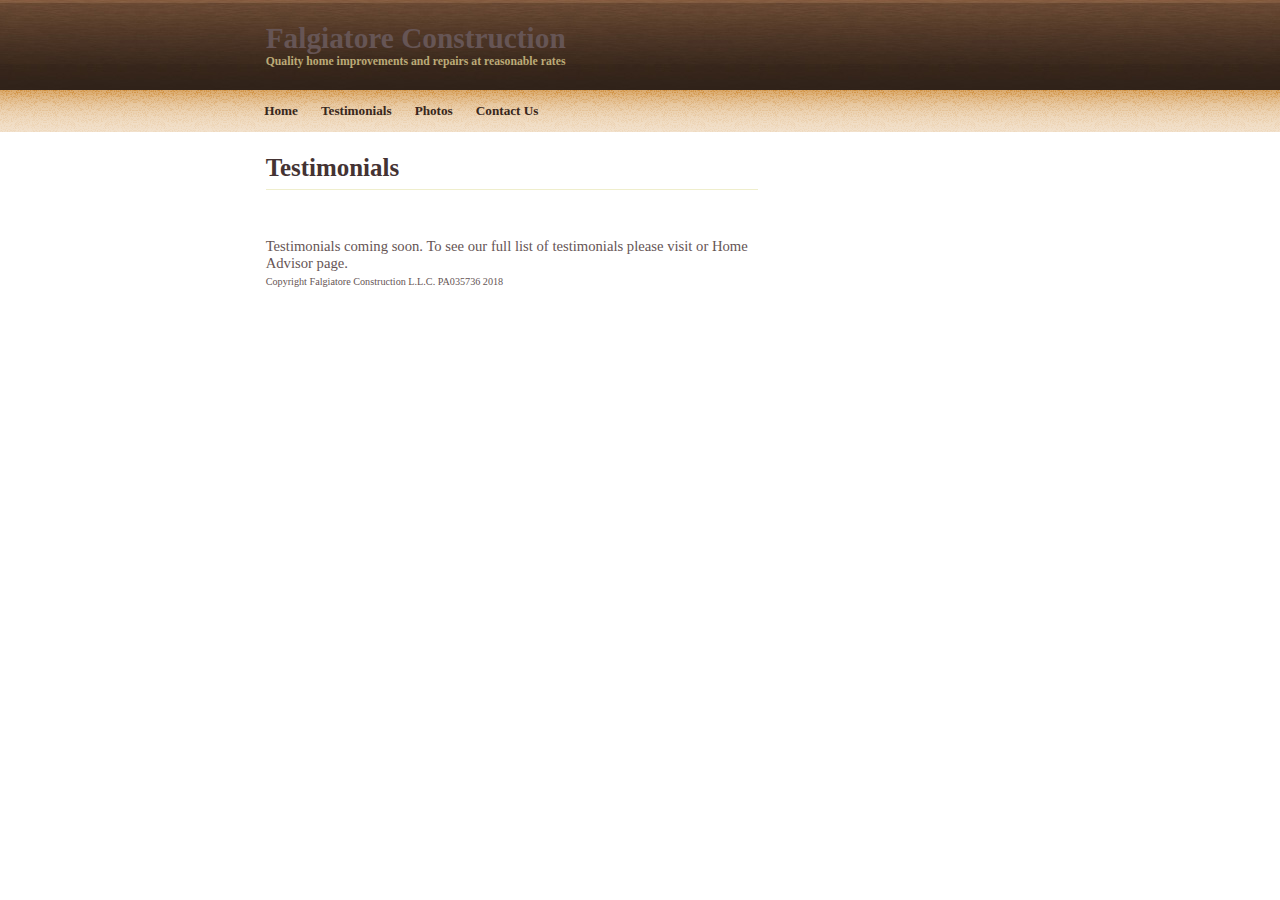
<file: testimonials.html>
<!DOCTYPE html PUBLIC "-//W3C//DTD XHTML 1.0 Strict//EN" "http://www.w3.org/TR/xhtml1/DTD/xhtml1-strict.dtd">
<html xmlns="http://www.w3.org/1999/xhtml">
<head>
<meta http-equiv="content-type" content="text/html; charset=utf-8" />
<title>Falgiatore Construction</title>
<link href="default.css" rel="stylesheet" type="text/css" />
</head>
<body>
<div id="outer">
  <div id="header">
    <h1>Falgiatore Construction</h1>
    <h2>Quality home improvements and repairs at reasonable rates</h2>
  </div>
  <div id="menu">
    <ul>
      <li class="first"><a href="index.html" accesskey="1">Home</a></li>
      <li><a href="testimonials.html" accesskey="2">Testimonials</a></li>
      <li><a href="photos.html" accesskey="3">Photos</a></li>
      <li><a href="contact.html" accesskey="4">Contact Us</a></li>
    </ul>
  </div>
  <div id="content">
    <div id="primaryContentContainer">
      <div id="primaryContent">
       <h2>Testimonials</h2>
	<br/>Testimonials coming soon. To see our full list of testimonials please visit or Home Advisor page.<br/>
	<p><small><small>Copyright Falgiatore Construction L.L.C. PA035736 2018</small></small></p> 
  </div>
</div>
</body>
</html>
</file>
<file: default.css>
/* Basic */

*
{
	margin: 0em;
	padding: 0em;
}

h1,h2
{
}

a
{
	color: #995500;
}

body
{
	font-family: "Palatino Linotype", "Book Antiqua", Palatino, serif;
	font-size: 11pt;
	background: #fff;
	color: #665555;
}

/* Outer */

#outer
{
	margin: 0em auto 1em auto;
	width: 100%;
	background-color: #fff;
}

/* Header */

#header
{
	padding: 1.5em 2em 1.5em 4em;
	background: #2E2017 url('images/a1.jpg') top left repeat-x;
}

#header h1
{
	font-size: 2.0em;
}

#header h1, #header h2
{
	display: block;
	width: 778px;
	margin: 0em auto;
}

#header h1 a
{
	color: #fff;
	text-decoration: none;
}

#header h2
{
	color: #bbaa77;
	font-size: 0.8em;
}

/* Menu */

#menu
{
	padding: 1em 2em 1em 0em;
	background: #F1DFC9 url('images/a2.gif') top left repeat-x;
	font-size: 0.9em;
}

#menu ul
{
	display: block;
	width: 778px;
	margin: 0em auto;
	list-style: none;
	padding-left: 2.5em;
}

#menu li
{
	display: inline;
}

#menu li a
{
	color: #38271C;
	font-weight: bold;
	text-decoration: none;
	padding: 0.25em 0.75em 0.25em 0.75em;
}

#menu li a:hover
{
	background: #342117 url('images/a4.gif') top left repeat-x;
	color: #fff;
}

/* Content */

#content
{
	width: 778px;
	margin: 0em auto;
}

#content p
{
	margin-bottom: 1.5em;
	text-align: justify;
}

#content h2,h3,h4,h5,h6
{
	color: #443333;
	margin-bottom: 1em;
}

#content ul
{
	margin-bottom: 1.5em;
	padding-left: 1em;
}

#content blockquote
{
	padding-left: 1em;
	margin-bottom: 1.5em;
	border-left: solid 7px #EFEECC;
}

#content blockquote p
{
	margin-bottom: 0em;
}

#content table
{
	margin-bottom: 1.5em;
}

#content table th
{
	text-align: left;
	font-weight: bold;
	padding: 0.5em;
	color: #443333;
}

#content table td
{
	padding: 0.5em;
}

#content table tr.rowA
{
	background-color: #F6EECC;
	color: inherit;
}

#content table tr.rowB
{
	background-color: #FFFEEF;
	color: inherit;
}

/* Primary Content */

#primaryContentContainer
{
	float: left;
	margin-left: -17em;
	width: 100%;
}

#primaryContent
{
	margin: 0em 0em 0em 16.5em;
	padding: 1.5em;
}

#primaryContent h2, #primaryContent h3
{
	border-bottom: solid 1px #efeecc;
	padding-bottom: 0.25em;
	margin-bottom: 1.25em;
}

#primaryContent h2
{
	font-size: 1.7em;
}

#primaryContent h3
{
	font-size: 1.1em;
}

/* Secondary Content */

#secondaryContent
{
	float: right;	
	width: 14em;
	padding: 1.5em 2em 1.5em 2em;
	font-size: 0.9em;
}

#secondaryContent h3
{
	background: #2E2017 url('images/a4.gif') top left repeat-x;
	color: #fff;
	padding: 0.5em;
	padding: 0.5em 0.5em 0.5em 1.0em;
	position: relative;
	left: -0.8em;
	margin-right: -1.6em;
	font-size: 1.0em;
}

/* Footer */

#footer
{
	padding: 1.5em 2em 1.5em 2em;
	text-align: center;
	width: 778px;
	margin: 0em auto;
	border-top: solid 1px #efeecc;
	font-size: 0.9em;
}

.clear
{
	clear: both;
}

/* Photo Pages */

.image-table img
{
	height: 400px;
	width: 500px;
}
</file>
